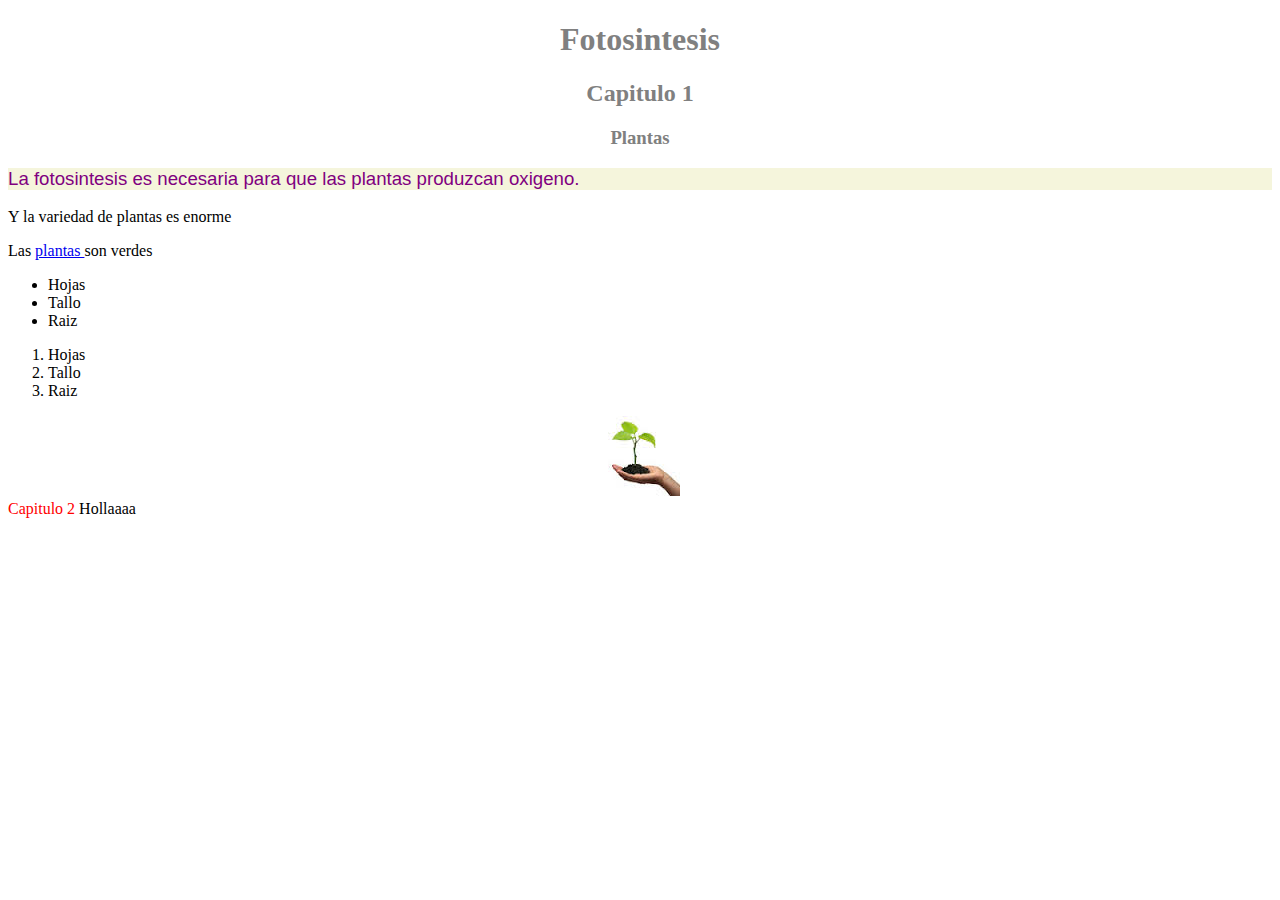
<file: ejercicio3/index.html>
<!--Pagina -->
<!DOCTYPE html>

<html>


<!--La informacion que el navegador debe conocer,
    configuraciones-->
<head>
	<title>Floreria Gustavo</title>
<!--Agrega caracteres especiales acentos -->
	<meta charset="utf-8">
<!--En esta etiqueta se escribe el codigo Css -->
<!--Codigo Css -->  
<!-- 
  <style type="text/css">
/* comentarios*/    
    .paq{
      color: grey;
      background-color: pink;
      font-family: "Arial"; 
      font-size: 14pt;
    }
    
    .lk{
      color: red;
      text-decoration: none;
    }

  </style>
-->

<!-- Importar codigo CSS-->
  <link rel="stylesheet" type="text/css" href="css/index.css">

</head>

<!--La informacion que el usuario ve-->
<body>
<!--Titulos y Subtitulos de la pagina, el style ya no se ocupa como comando-->  
  <div style="color: grey;">
  <center><h1>Fotosintesis</h1></center>
  <center><h2>Capitulo 1</h2></center>
  <center><h3>Plantas</h3></center>
</div>

  <p class ="paq">
    La fotosintesis es necesaria para
    que las plantas produzcan oxigeno.
  </p>
   <span>Y la variedad de plantas es enorme</span>  

<!--Te crea un link a una pagina sombreando la palabra -->  
  <p>
    Las <a href="plantas.html"> plantas </a> son verdes
  </p>
  
<!-- Listas -->
  <ul>
    <li>Hojas</li>
    <li>Tallo</li>
    <li>Raiz</li>
  </ul>

  <ol>
    <li>Hojas</li>
    <li>Tallo</li>
    <li>Raiz</li>
  </ol>

<!-- Imagenes -->
<!-- Es bueno que cada imagen tenga su descripcion-->  

<!--  <center><img src="imagenes/planta.jpg" alt="Planta verde"></center> -->
  <center>
  <img src="imagenes/planta.jpg" alt="planta alta" title="Presiona el icono">
  </center>
<!--Linkss a otra pagina-->
  <a class="lk" href="capitulo2.html">Capitulo 2</a>
 
<!-- --> 
  <span>Hollaaaa</span> 

</body>

</html>
</file>
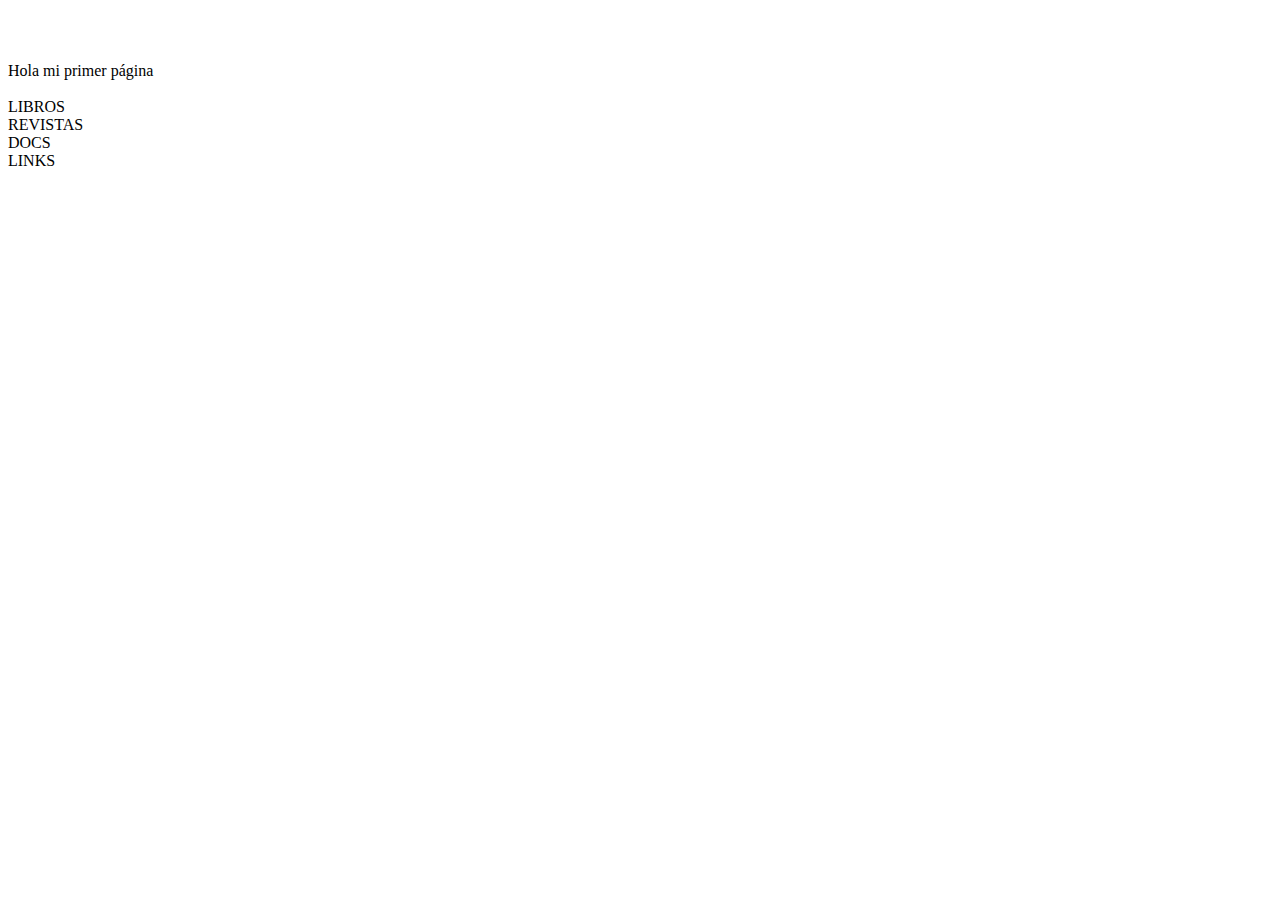
<file: ejericio1/index.html>
<!--Indicas que es HTML5-->
<!DOCTYPE HTML>
<html>
  <head>
    <!--Esta función es para acentos-->
    <meta charset="UTF-8">
    <!-- Especificas el idioma-->
    <meta lang="es">
    <title>Primer página</title>
  </head>
  <body>
    <!--BR salto de linea-->
    <BR><BR><BR>
    Hola mi primer página
    <BR>
    <BR>LIBROS
    <BR>REVISTAS
    <BR>DOCS
    <BR>LINKS
    <BR>  
  </body>
</html>
</file>
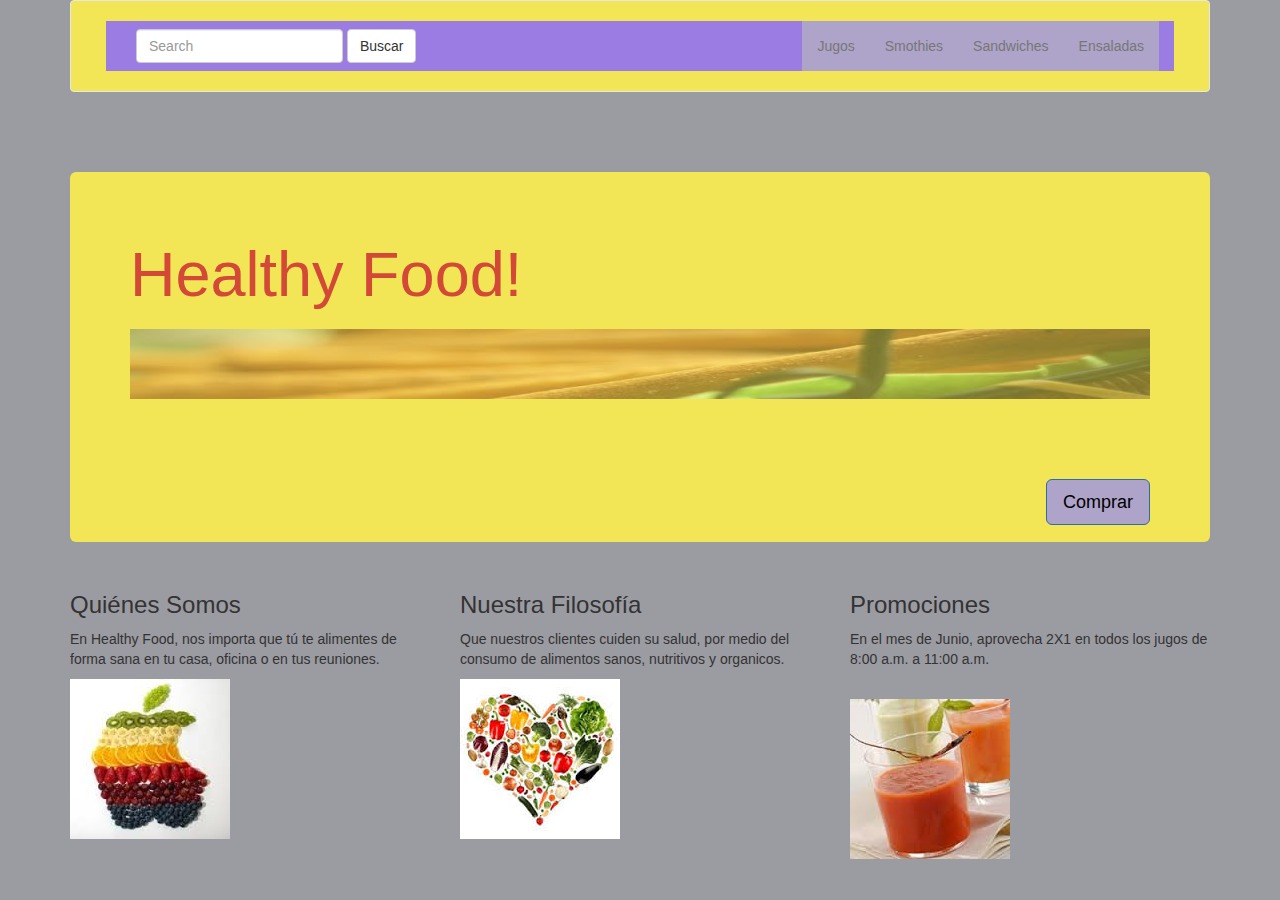
<file: proyecto Food/index.html>
<!DOCTYPE html>
<html lang="en">
<head>
  <meta charset="UTF-8">
  <title>Healthy Food</title>
  <!--Agregar las carpetas de BOOTSTRAP a nuestra página-->
  <link rel="stylesheet" type="text/css" href="bootstrap/css/bootstrap.css">

  <link rel="stylesheet" type="text/css" href="css/estilos.css">
</head>

<body>

  <div class="container">


    <nav class="navbar navbar-default">
      <div class="container-fluid">
        <!-- Brand and toggle get grouped for better mobile display -->

        <!-- Collect the nav links, forms, and other content for toggling -->
        <div class="collapse navbar-collapse" id="bs-example-navbar-collapse-1">
          <ul class="nav navbar-nav">
            <li><a href="jugos.html">Jugos</a></li>
            <li><a href="smothies.html">Smothies</a></li>
            <li><a href="sandwiches.html">Sandwiches</a></li>
            <li><a href="ensaladas.html">Ensaladas</a></li>
          </ul>
          <form class="navbar-form navbar-left" role="search">
            <div class="form-group">
              <input type="text" class="form-control" placeholder="Search">
            </div>
            <button type="submit" class="btn btn-default">Buscar</button>
          </form>

        </div><!-- /.navbar-collapse -->
      </div><!-- /.container-fluid -->
    </nav>  
  

<br>
<br>
<br>

<!--JUMPBOTRON-->
    <div class="jumbotron">
      <h1>Healthy Food!</h1>
      <img class="imagen" src="imagenes/imagen.jpg">
      <br><br>
      <p><a class="btn btn-primary btn-lg" href="#" role="button">Comprar</a></p>
    </div>


      
      <div class="row" class="cuadro">
    
        <div class="col-md-4">
          <h3>Quiénes Somos</h3>
          <p>  En Healthy Food, nos importa que tú te alimentes de forma sana en tu casa, oficina o en tus reuniones.</p>
          <img src="imagenes/imagen2.jpg">
        </div>
    

        <div class="col-md-4" >
          <h3>Nuestra Filosofía</h3>
          <p>Que nuestros clientes cuiden su salud, por medio del consumo de alimentos sanos, nutritivos y organicos. </p>
          <img src="imagenes/imagen3.jpg">
        </div>
      
    
        <div class="col-md-4" >

          <h3>Promociones</h3>
          <p>En el mes de Junio, aprovecha 2X1 en todos los jugos de 8:00 a.m. a 11:00 a.m. </p>
          <br>
          <img src="imagenes/imagen4.jpg">
        </div>
        
      </div>

</div>
</body>

</html>


</html>
</file>
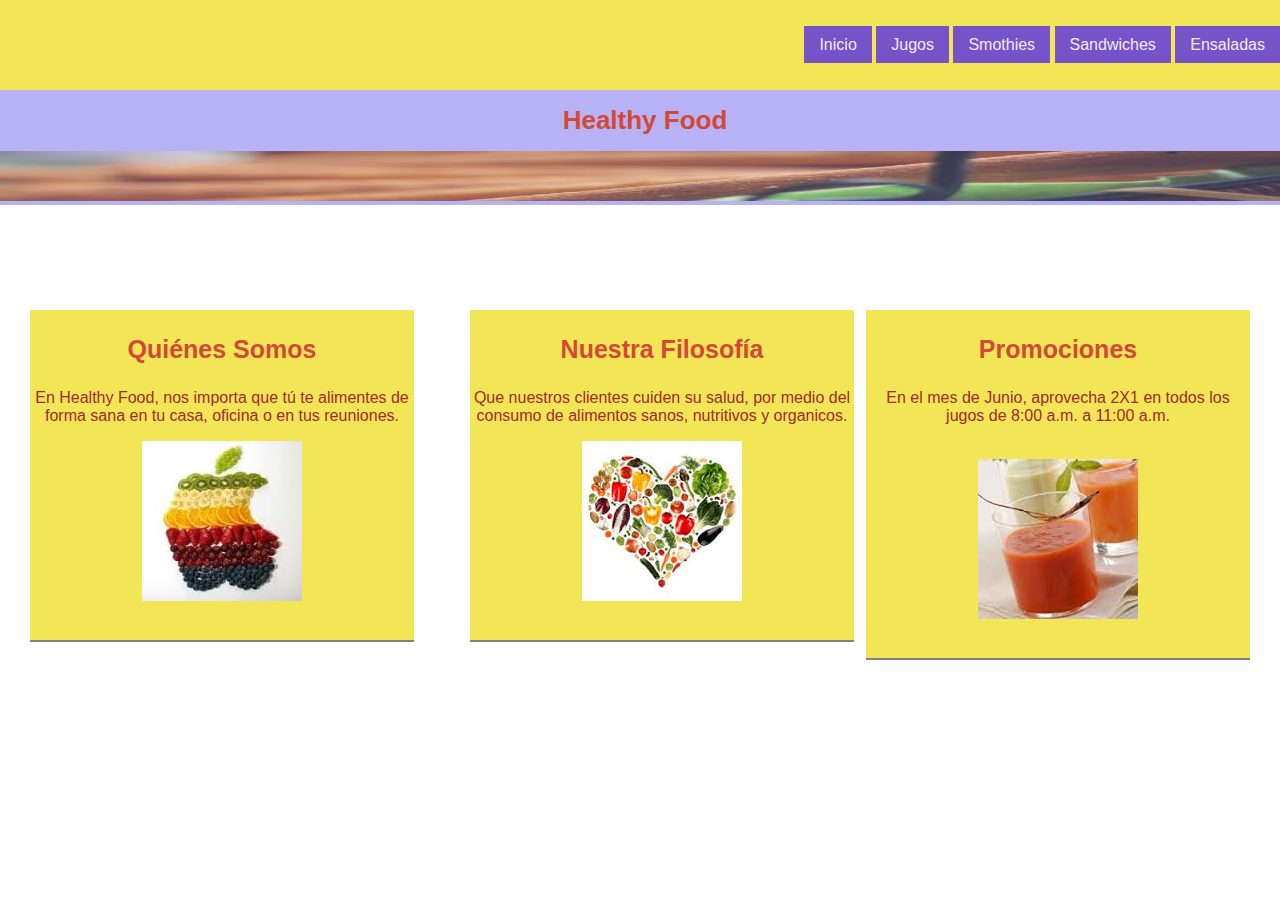
<file: proyecto/index.html>
<!DOCTYPE html>
<html lang="en">
<head>
  <meta charset="UTF-8">
  <title>Healthy Food</title>
  <link rel="stylesheet" type="text/css" href="css/estilos.css">
</head>

<body>

  <div  class="menu-navegacion">
    <ul>
    <!-- Para convertir una lista en boton -->
      <li><a href="index.html">Inicio</a></li>
      <li><a href="Jugos.html">Jugos</a></li>
      <li><a href="Smothies.html">Smothies</a></li>
      <li><a href="Sandwiches.html">Sandwiches</a></li>
      <li><a href="Ensaladas.html">Ensaladas</a></li>
    </ul>
  </div>


  <div class="titulo-principal">
    <h1>Healthy Food</h1>
    <img class="imagen" src="imagenes/imagen.jpg">
  </div>
  
  <br>
  <br>
  <br>

  <div class="titulo-secundariol">
    <h3>Quiénes Somos</h3>
    <p>  En Healthy Food, nos importa que tú te alimentes de forma sana en tu casa, oficina o en tus reuniones.</p>
    <img src="imagenes/imagen2.jpg">
  </div>

  


  <div class="titulo-secundarioc">
    
    <h3>Nuestra Filosofía</h3>
    <p>Que nuestros clientes cuiden su salud, por medio del consumo de alimentos sanos, nutritivos y organicos. </p>
    <img src="imagenes/imagen3.jpg">
   </div>

  <div class="titulo-secundarior">
    <h3>Promociones</h3>
    <p>En el mes de Junio, aprovecha 2X1 en todos los jugos de 8:00 a.m. a 11:00 a.m. </p>
    <br>
    <img src="imagenes/imagen4.jpg">
  </div>


<br>
<br>
<br>
<br>
<br>
<br>
<br>
<br>
<br>
<br>
<!--
  <div class="titulo-secundariol">
    <h3>Mision</h3>
    <p>  Ser un establecimiento que de </p>
    <img src="imagenes/imagen2.jpg">
  </div>

 <div class="titulo-secundarior">
    <h3>Mision</h3>
    <p>  Ser un establecimiento que de </p>
    <img src="imagenes/imagen3.jpg">
  </div>
-->
</body>

</html>


</html>
</file>
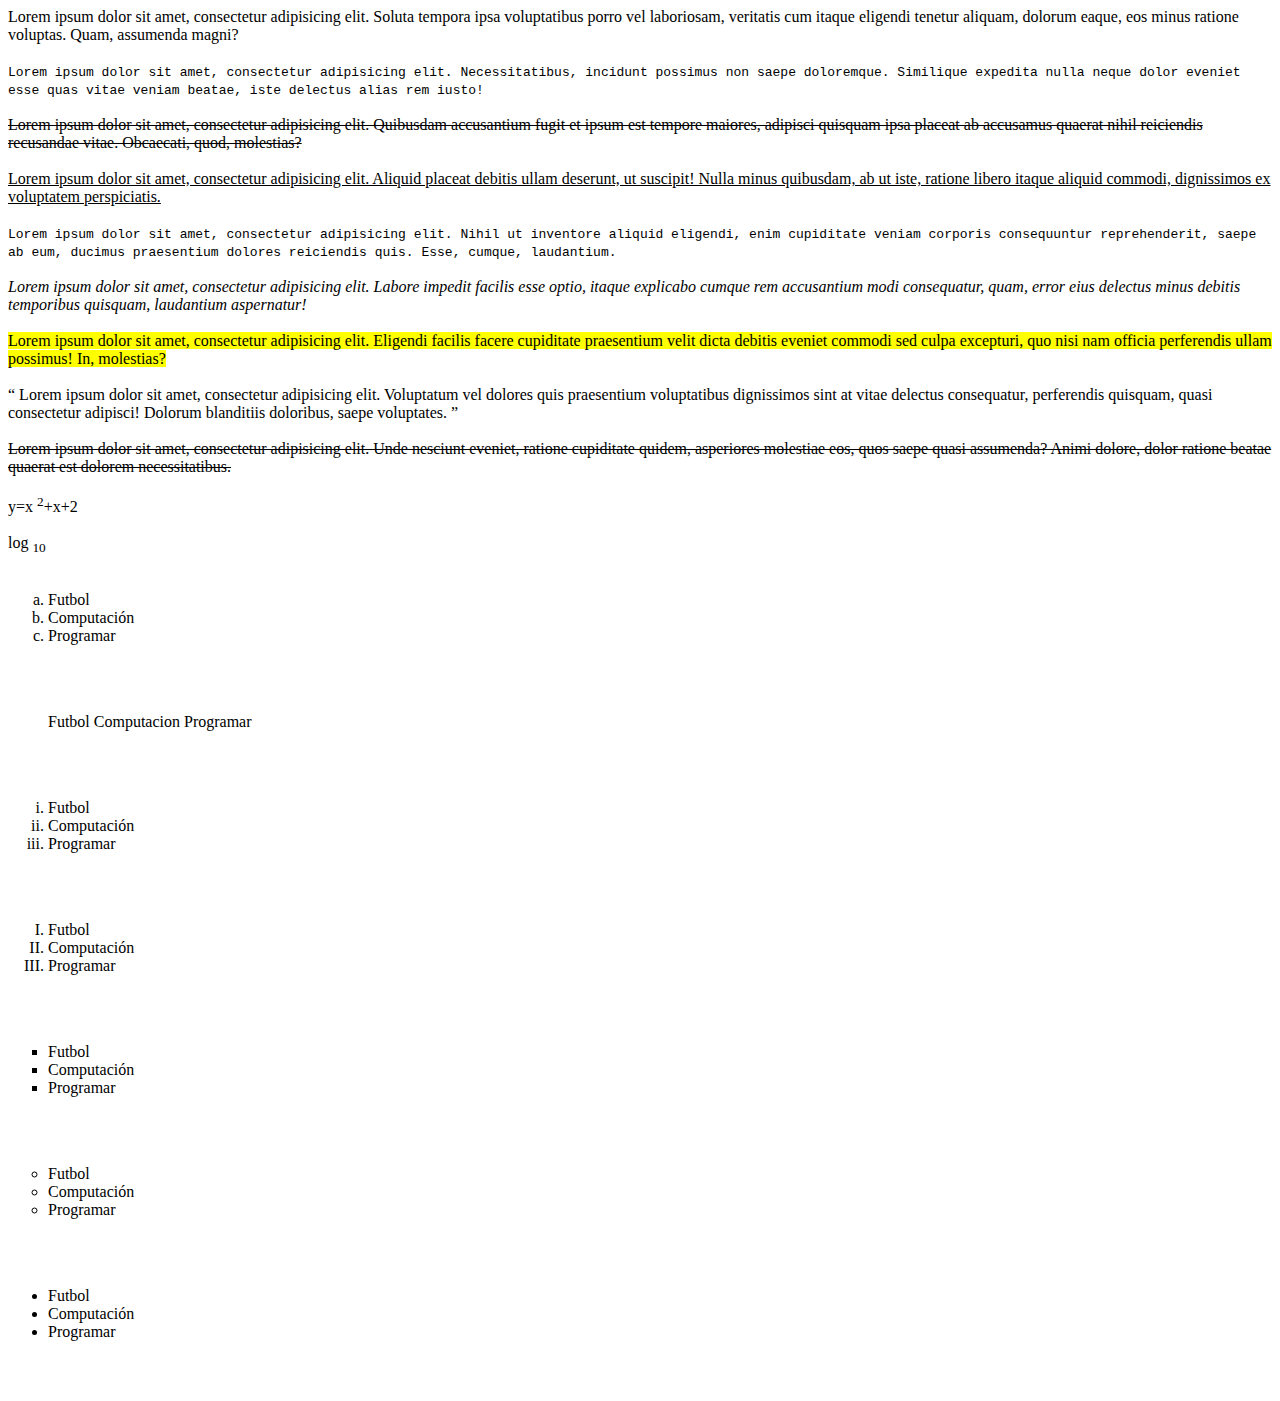
<file: ejercicio2/Etiquetas.html>
<!DOCTYPE html>
<html>
<head>
	<title>Etiquetas!</title>
	<meta charset="utf-8">
</head>
<body>
	<!--Escribir lorem y presionar tabulador-->
	Lorem ipsum dolor sit amet, consectetur adipisicing elit. Soluta tempora ipsa voluptatibus porro vel laboriosam, veritatis cum itaque eligendi tenetur aliquam, dolorum eaque, eos minus ratione voluptas. Quam, assumenda magni?
	<br><br>
	<!--Codigo-->
	<code>
		Lorem ipsum dolor sit amet, consectetur adipisicing elit. Necessitatibus, incidunt possimus non saepe doloremque. Similique expedita nulla neque dolor eveniet esse quas vitae veniam beatae, iste delectus alias rem iusto!
	</code>
	<br><br>
	<!--Tacha el Codigo-->
	<del>
		Lorem ipsum dolor sit amet, consectetur adipisicing elit. Quibusdam accusantium fugit et ipsum est tempore maiores, adipisci quisquam ipsa placeat ab accusamus quaerat nihil reiciendis recusandae vitae. Obcaecati, quod, molestias?
	</del>
	<br>
	<br>
	<!--Subraya elCodigo-->
	<ins>
		Lorem ipsum dolor sit amet, consectetur adipisicing elit. Aliquid placeat debitis ullam deserunt, ut suscipit! Nulla minus quibusdam, ab ut iste, ratione libero itaque aliquid commodi, dignissimos ex voluptatem perspiciatis.
	</ins>
	<br><br>
	<!--Codigo-->
	<kbd>
		Lorem ipsum dolor sit amet, consectetur adipisicing elit. Nihil ut inventore aliquid eligendi, enim cupiditate veniam corporis consequuntur reprehenderit, saepe ab eum, ducimus praesentium dolores reiciendis quis. Esse, cumque, laudantium.
	</kbd>
	<br><br>
	<!--Codigo en Cursivas-->
	<dfn>
		Lorem ipsum dolor sit amet, consectetur adipisicing elit. Labore impedit facilis esse optio, itaque explicabo cumque rem accusantium modi consequatur, quam, error eius delectus minus debitis temporibus quisquam, laudantium aspernatur!
	</dfn>
	<br><br>
	<mark>
		Lorem ipsum dolor sit amet, consectetur adipisicing elit. Eligendi facilis facere cupiditate praesentium velit dicta debitis eveniet commodi sed culpa excepturi, quo nisi nam officia perferendis ullam possimus! In, molestias?
	</mark>
	<br><br>
	<q>
		Lorem ipsum dolor sit amet, consectetur adipisicing elit. Voluptatum vel dolores quis praesentium voluptatibus dignissimos sint at vitae delectus consequatur, perferendis quisquam, quasi consectetur adipisci! Dolorum blanditiis doloribus, saepe voluptates.
	</q>
	<br><br>
	<s>
		Lorem ipsum dolor sit amet, consectetur adipisicing elit. Unde nesciunt eveniet, ratione cupiditate quidem, asperiores molestiae eos, quos saepe quasi assumenda? Animi dolore, dolor ratione beatae quaerat est dolorem necessitatibus.
	</s>
	<br><br>
	y=x <sup>2</sup>+x+2
	<br><br>
	log <sub>10</sub>
	<br><br>
	<ol type='a'>
		<li>Futbol</li>
		<li>Computación</li>
		<li>Programar</li>
	</ol>
	<br><br>
	<ol type="a">
		Futbol
		Computacion
		Programar
	</ol>
	<br><br>
	<ol type="i">
		<li>Futbol</li>
		<li>Computación</li>
		<li>Programar</li>
	</ol>
	<br><br>
	<ol type="I">
		<li>Futbol</li>
		<li>Computación</li>
		<li>Programar</li>
	</ol>	

	<br><br>
	<ul type="square">
		<li>Futbol</li>
		<li>Computación</li>
		<li>Programar</li>
	</ul>
	<br><br>
	<ul type="circle">
		<li>Futbol</li>
		<li>Computación</li>
		<li>Programar</li>
	</ul>
	<br><br>
	<ul type="disc">
		<li>Futbol</li>
		<li>Computación</li>
		<li>Programar</li>
	</ul>
	<br><br>

	
	

</body>
</html>
</file>
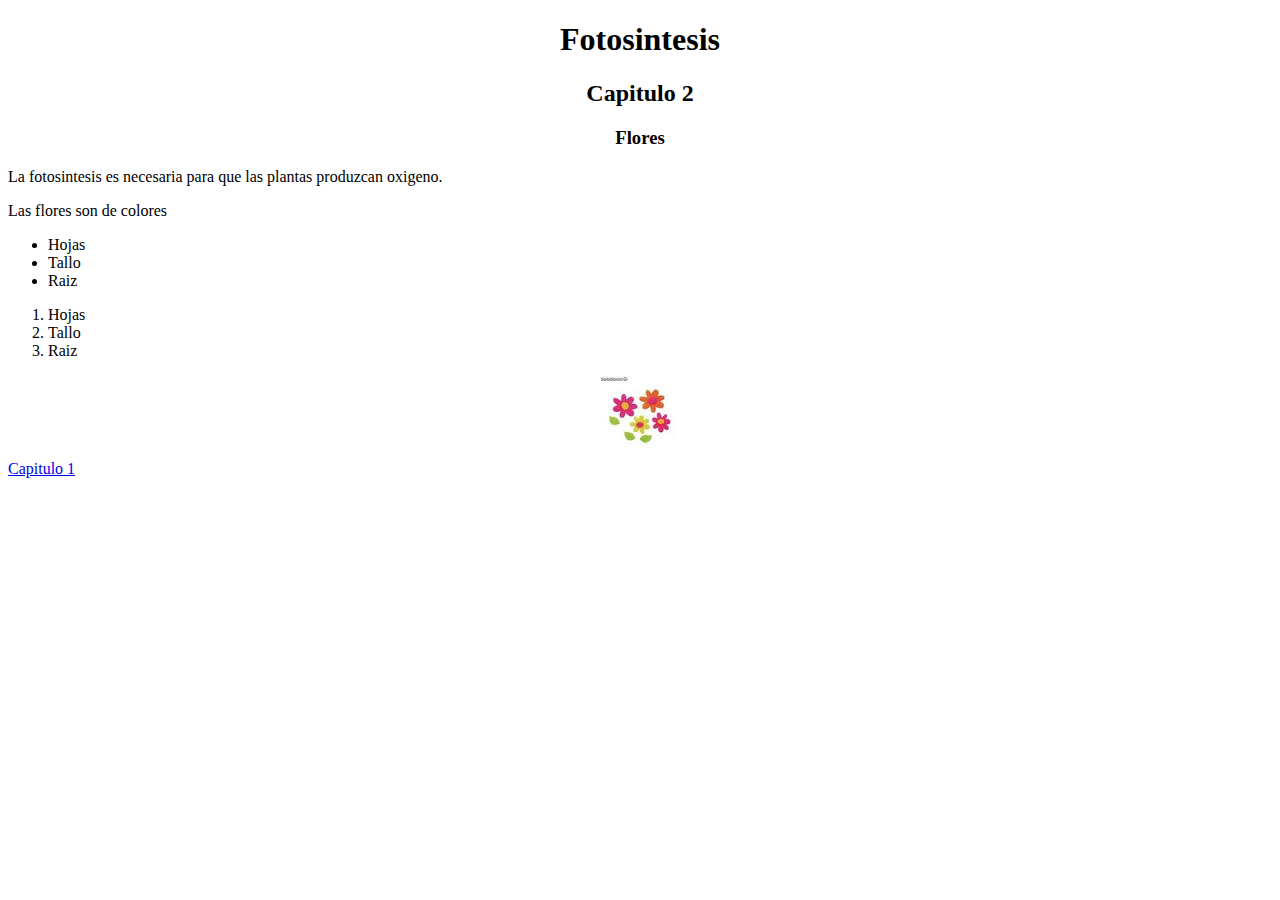
<file: ejercicio3/capitulo2.html>
<!--Pagina -->
<!DOCTYPE html>

<html>


<!--La informacion que el navegador debe conocer,
    configuraciones-->
<head>
	<title>Floreria Gustavo</title>
<!--Agrega caracteres especiales acentos -->
	<meta charset="utf-8">
</head>


<!--La informacion que el usuario ve-->
<body>
<!--Titulos y Subtitulos de la pagina-->  
  <center><h1>Fotosintesis</h1></center>
  <center><h2>Capitulo 2</h2></center>
  <center><h3>Flores</h3></center>
  
  <p>
    La fotosintesis es necesaria para
    que las plantas produzcan oxigeno.
  </p>
  <p>
    Las flores son de colores
  </p>

<!-- Listas -->
  <ul>
    <li>Hojas</li>
    <li>Tallo</li>
    <li>Raiz</li>
  </ul>

  <ol>
    <li>Hojas</li>
    <li>Tallo</li>
    <li>Raiz</li>
  </ol>

<!-- Imagenes -->
<!-- Es bueno que cada imagen tenga su descripcion-->  

<!--  <center><img src="imagenes/planta.jpg" alt="Planta verde"></center> -->
  <center>
  <img src="imagenes/flor.jpg" alt="planta alta" title="Presiona el icono">
  </center>
<!--Linkss -->
  <a href="index.html">Capitulo 1</a>

</body>

</html>
</file>
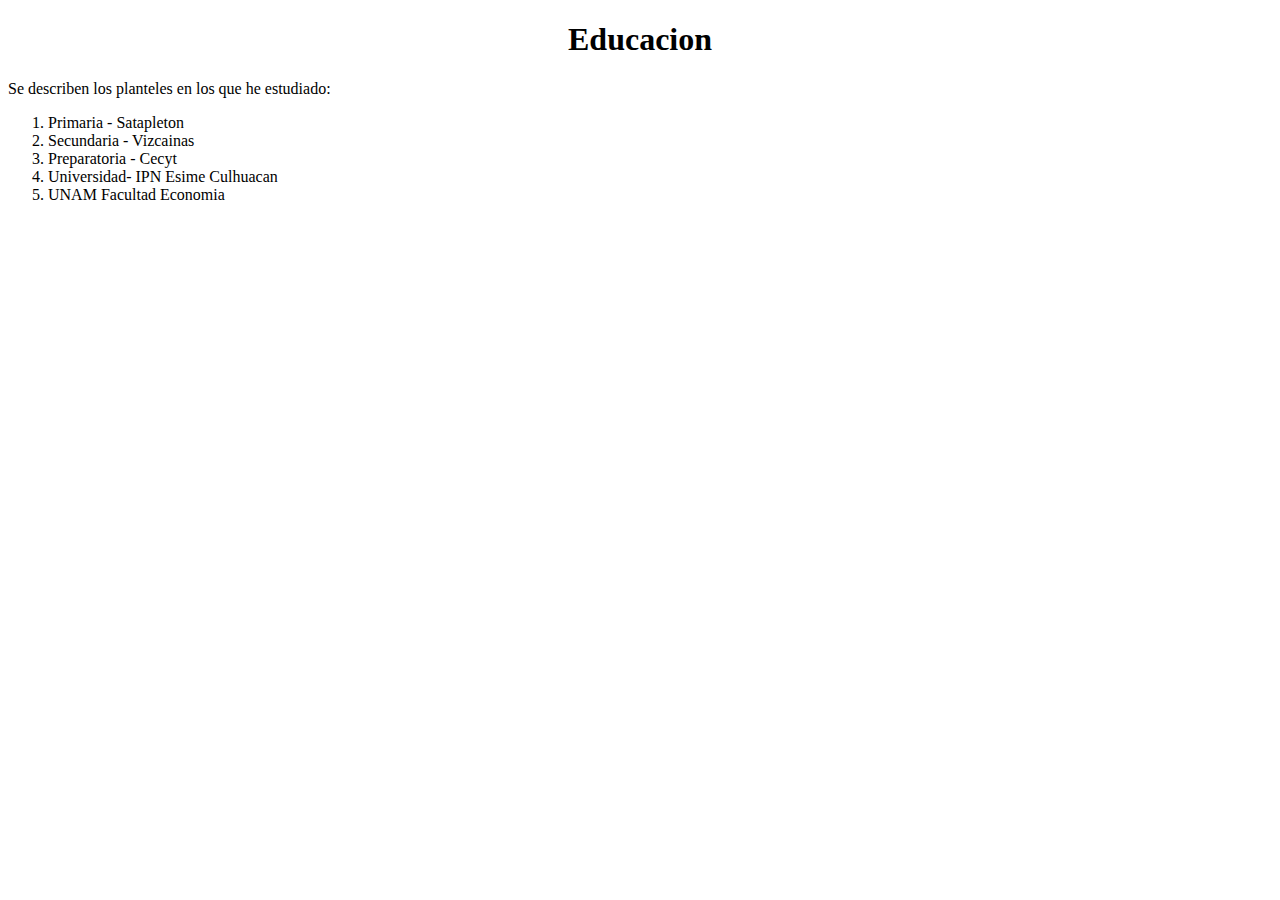
<file: ejercicio3/educacion.html>
<!--Pagina -->
<!DOCTYPE html>

<html>


<!--La informacion que el navegador debe conocer,
    configuraciones-->
<head>
	<title>Educacion</title>
<!--Agrega caracteres especiales acentos -->
	<meta charset="utf-8">
</head>


<!--La informacion que el usuario ve-->
<body>
<!--Titulos y Subtitulos de la pagina-->  
  <center><h1>Educacion</h1></center>
  <p>
    Se describen los planteles en los que he estudiado:
  </p>
  

<!-- Listas -->
</body>

  <ol>
    <li>Primaria - Satapleton</li>
    <li>Secundaria - Vizcainas</li>
    <li>Preparatoria - Cecyt</li>
    <li>Universidad- IPN Esime Culhuacan </li>
    <li>             UNAM Facultad Economia </li>
  </ol>


</body>

</html>
</file>
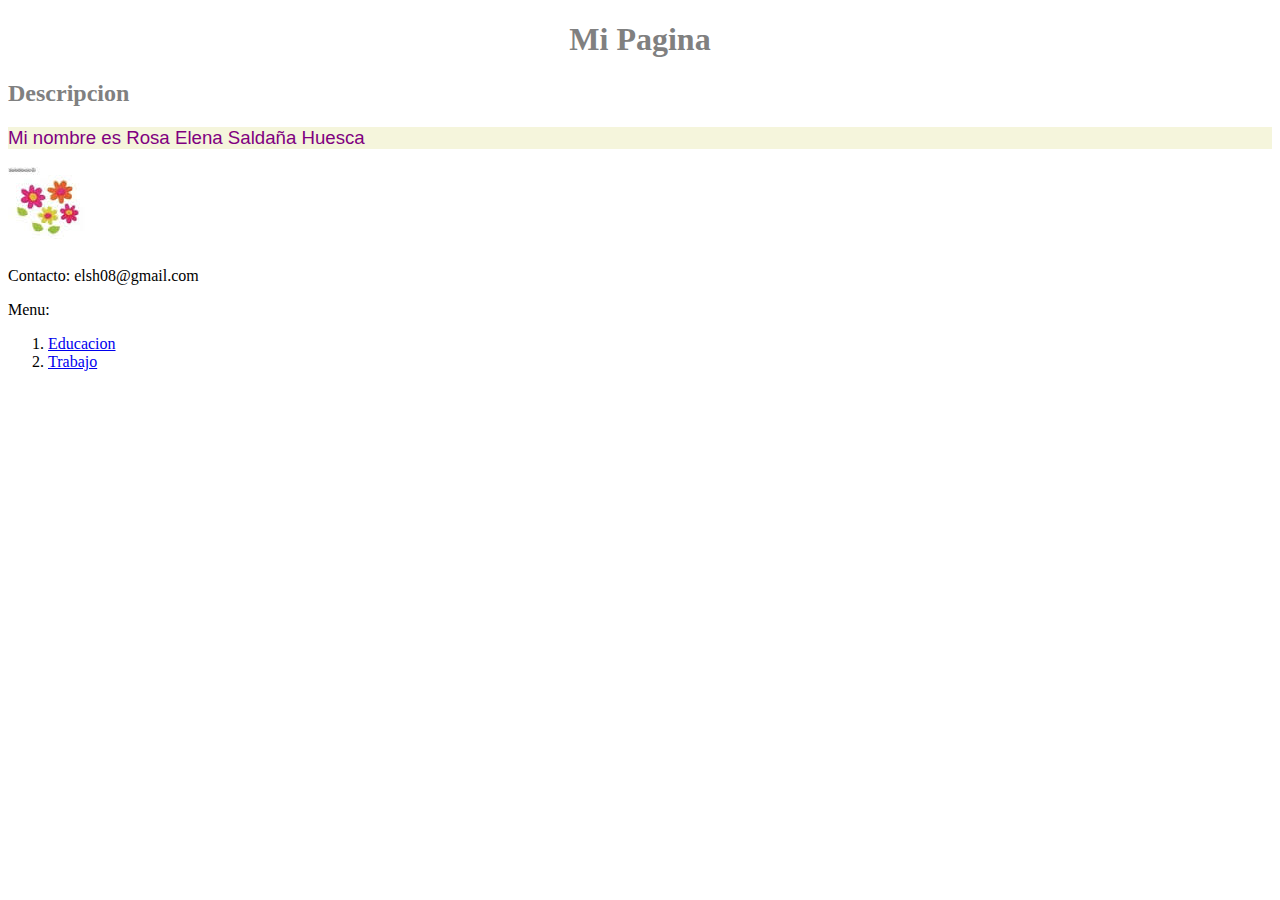
<file: ejercicio3/indexejem.html>
<!--Pagina -->
<!DOCTYPE html>

<html>


<!--La informacion que el navegador debe conocer,
    configuraciones-->
<head>
	<title>Mi Pagina</title>
<!--Agrega caracteres especiales acentos -->
	<meta charset="utf-8">

<!-- Importar codigo CSS-->
  <link rel="stylesheet" type="text/css" href="css/index.css">

</head>
<!--La informacion que el usuario ve-->
<body>
  <div style="color: grey;">
  <center><h1>Mi Pagina</h1></center>
  <h2>Descripcion</h2>
</div>

  <p class ="paq">
    Mi nombre es Rosa Elena Saldaña Huesca
  </p>

<!--Te crea un link a una pagina sombreando la palabra -->  
  <p>
    <img src="imagenes/flor.jpg" alt="flor alta" title="Presiona el icono">
  </p>

   <span>Contacto: elsh08@gmail.com</span>  

  
<!-- Listas -->
  <p>Menu: </p>
  <ol>
    <li><a href="educacion.html">Educacion</a></li>
    <li><a href="trabajo.html">Trabajo</a></li>
  </ol>

 

</body>

</html>
</file>
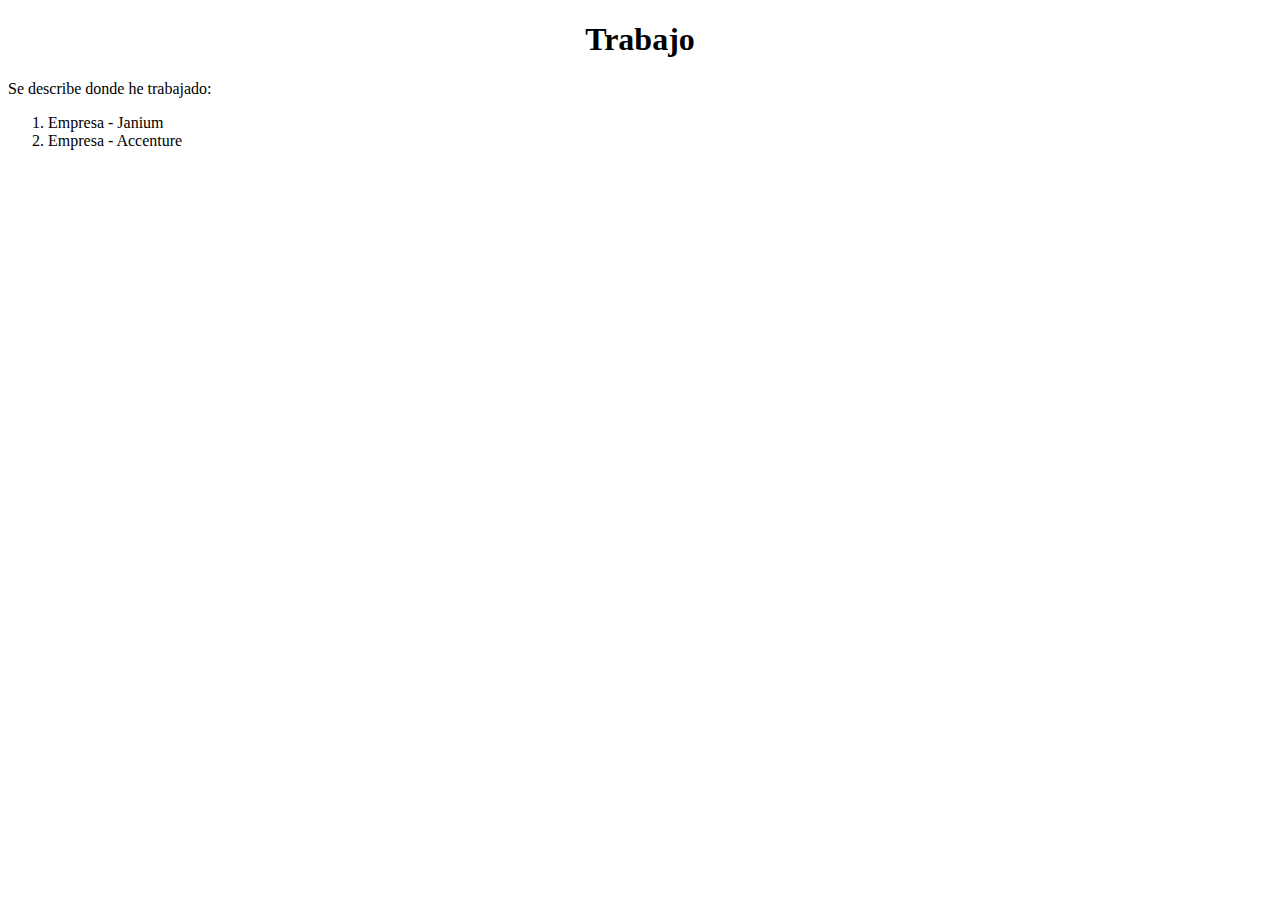
<file: ejercicio3/trabajo.html>
<!--Pagina -->
<!DOCTYPE html>

<html>


<!--La informacion que el navegador debe conocer,
    configuraciones-->
<head>
	<title>Trabajo</title>
<!--Agrega caracteres especiales acentos -->
	<meta charset="utf-8">
</head>


<!--La informacion que el usuario ve-->
<body>
<!--Titulos y Subtitulos de la pagina-->  
  <center><h1>Trabajo</h1></center>
  <p>
    Se describe donde he trabajado:
  </p>
  

<!-- Listas -->
</body>

  <ol>
    <li>Empresa - Janium</li>
    <li>Empresa - Accenture</li>
  </ol>


</body>

</html>
</file>
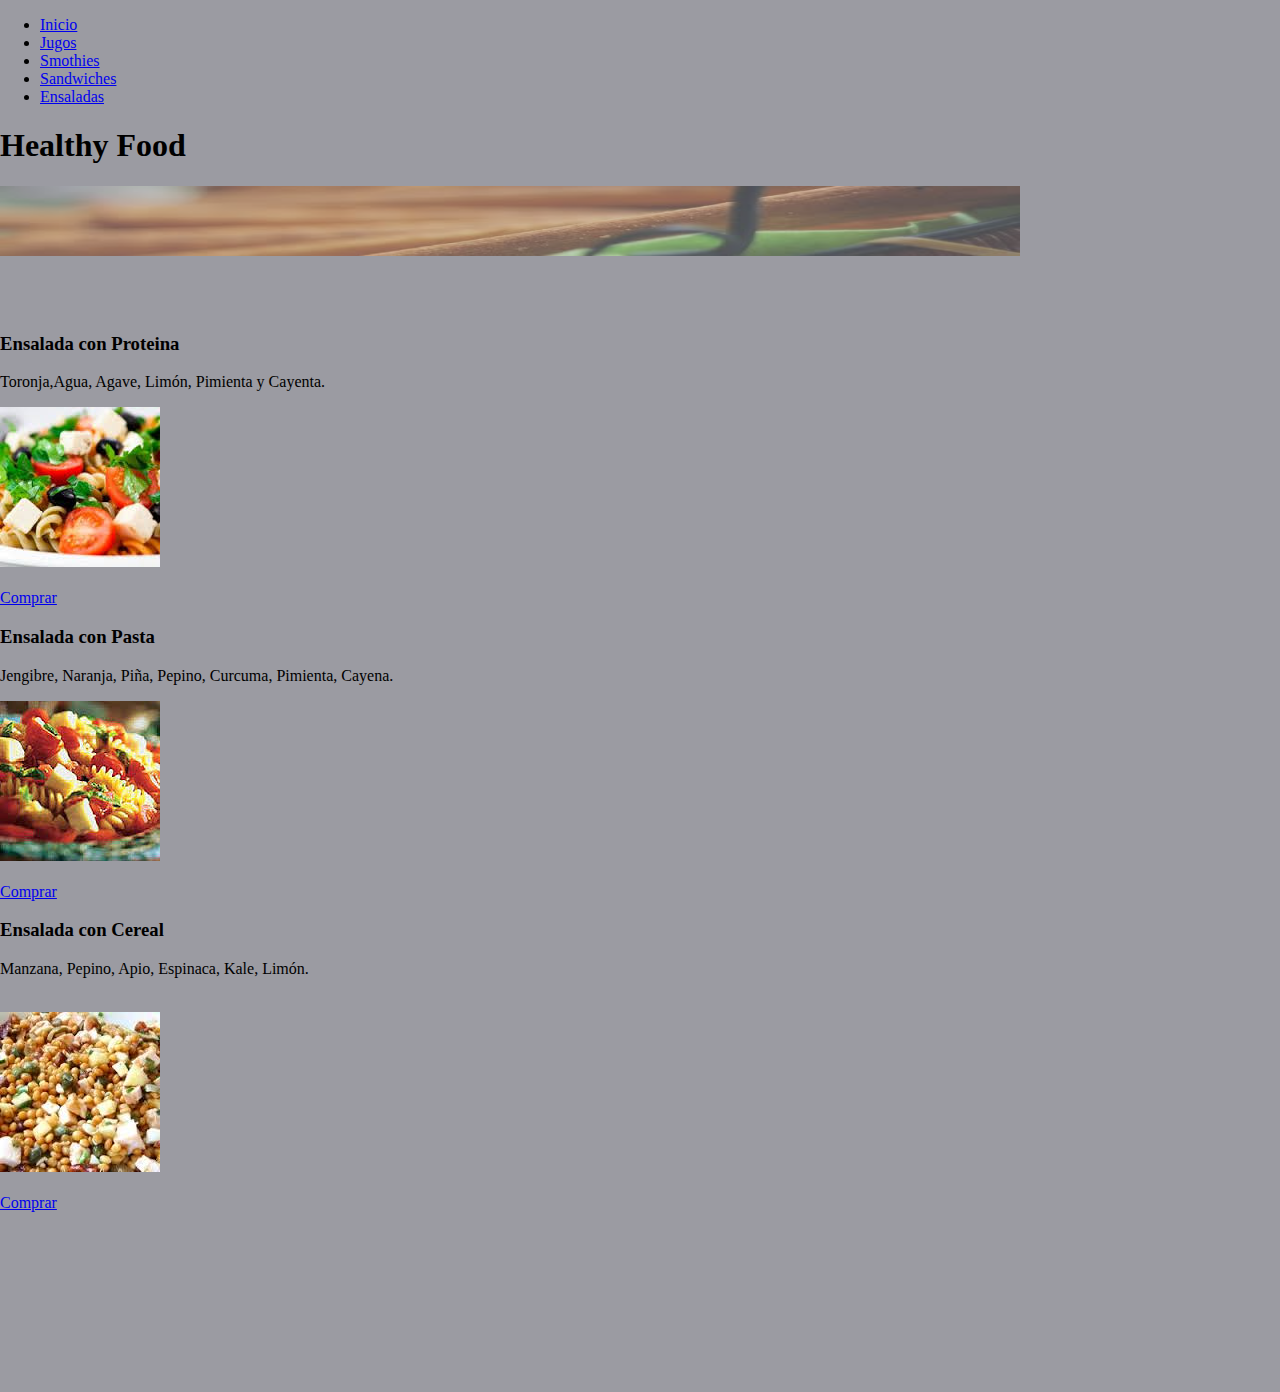
<file: proyecto Food/ensaladas.html>
<!DOCTYPE html>
<html lang="en">
<head>
  <meta charset="UTF-8">
  <title>Healthy Food</title>
  <link rel="stylesheet" type="text/css" href="css/estilos.css">
</head>

<body>

  <div  class="menu-navegacion">
    <ul>
    <!-- Para convertir una lista en boton -->
      <li><a href="index.html">Inicio</a></li>
      <li><a href="jugos.html">Jugos</a></li>
      <li><a href="smothies.html">Smothies</a></li>
      <li><a href="sandwiches.html">Sandwiches</a></li>
      <li><a href="ensaladas.html">Ensaladas</a></li>
    </ul>
  </div>


  <div class="titulo-principal">
    <h1>Healthy Food</h1>
    <img  class="imagen" src="imagenes/imagen.jpg">
  </div>
  
  <br>
  <br>
  <br>

  <div class="titulo-secundariol">
    <h3>Ensalada con Proteina</h3>
    <p>  Toronja,Agua, Agave, Limón, Pimienta y Cayenta.</p>
    <img src="imagenes/imagen14.jpg">
    <br><br>
    <span><a href="comprar.html">Comprar</a></span>
  </div>

  


  <div class="titulo-secundarioc">
    
    <h3>Ensalada con Pasta</h3>
    <p>Jengibre, Naranja, Piña, Pepino, Curcuma, Pimienta, Cayena. </p>
    <img src="imagenes/imagen15.jpg">
    <br><br>
    <span><a href="comprar.html">Comprar</a></span>
   </div>

  <div class="titulo-secundarior">
    <h3>Ensalada con Cereal</h3>
    <p>Manzana, Pepino, Apio, Espinaca, Kale, Limón.</p>
    <br>
    <img src="imagenes/imagen16.jpg">
    <br><br>
    <span><a href="comprar.html">Comprar</a></span>
  </div>


<br>
<br>
<br>
<br>
<br>
<br>
<br>
<br>
<br>
<br>
<!--
  <div class="titulo-secundariol">
    <h3>Mision</h3>
    <p>  Ser un establecimiento que de </p>
    <img src="imagenes/imagen2.jpg">
  </div>

 <div class="titulo-secundarior">
    <h3>Mision</h3>
    <p>  Ser un establecimiento que de </p>
    <img src="imagenes/imagen3.jpg">
  </div>
-->
</body>

</html>


</html>
</file>
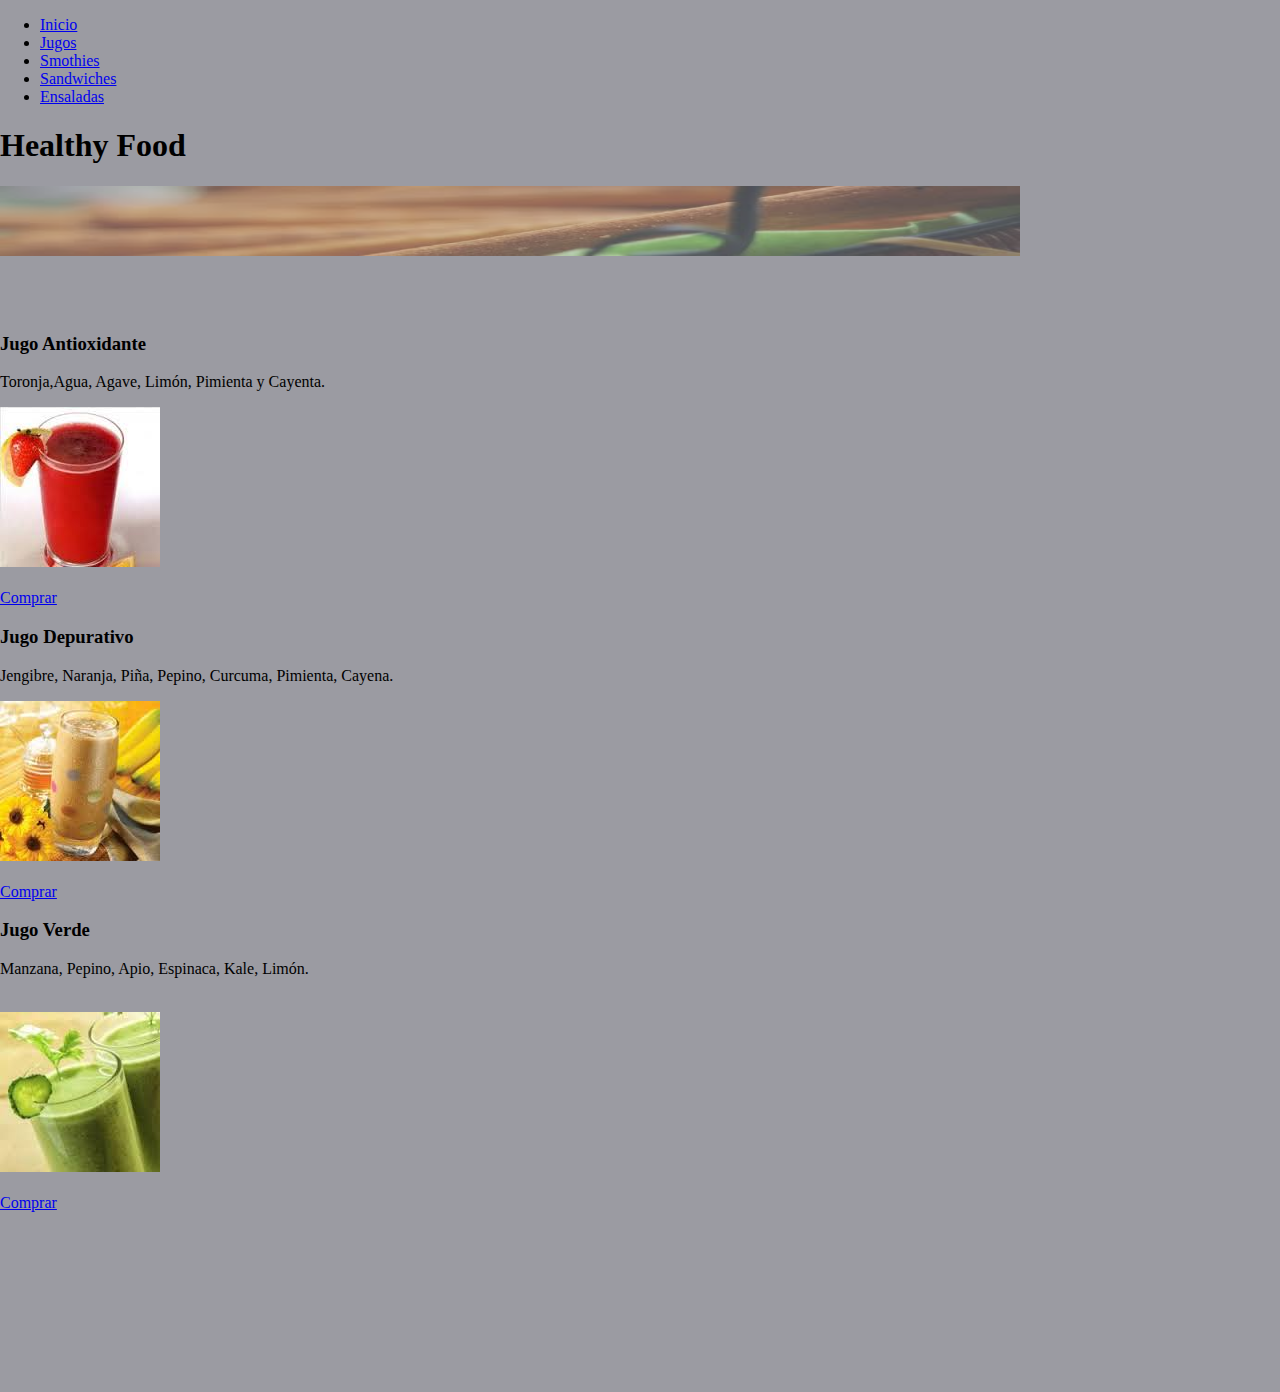
<file: proyecto Food/jugos.html>
<!DOCTYPE html>
<html lang="en">
<head>
  <meta charset="UTF-8">
  <title>Healthy Food</title>
  <link rel="stylesheet" type="text/css" href="css/estilos.css">
</head>

<body>

  <div  class="menu-navegacion">
    <ul>
    <!-- Para convertir una lista en boton -->
      <li><a href="index.html">Inicio</a></li>
      <li><a href="jugos.html">Jugos</a></li>
      <li><a href="smothies.html">Smothies</a></li>
      <li><a href="sandwiches.html">Sandwiches</a></li>
      <li><a href="ensaladas.html">Ensaladas</a></li>
    </ul>
  </div>


  <div class="titulo-principal">
    <h1>Healthy Food</h1>
    <img  class="imagen" src="imagenes/imagen.jpg">
  </div>
  
  <br>
  <br>
  <br>

  <div class="titulo-secundariolj">
    <h3>Jugo Antioxidante</h3>
    <p>  Toronja,Agua, Agave, Limón, Pimienta y Cayenta.</p>
    <img src="imagenes/imagen5.jpg">
    <br><br>
    <span><a href="comprar.html">Comprar</a></span>

  </div>

  


  <div class="titulo-secundariocj">
    
    <h3>Jugo Depurativo</h3>
    <p>Jengibre, Naranja, Piña, Pepino, Curcuma, Pimienta, Cayena. </p>
    <img src="imagenes/imagen6.jpg">
    <br><br>
    <span><a href="comprar.html">Comprar</a></span>
   </div>

  <div class="titulo-secundariorj">
    <h3>Jugo Verde</h3>
    <p>Manzana, Pepino, Apio, Espinaca, Kale, Limón.</p>
    <br>
    <img src="imagenes/imagen7.jpg">
    <br><br>
    <span><a href="comprar.html">Comprar</a></span>
  </div>


<br>
<br>
<br>
<br>
<br>
<br>
<br>
<br>
<br>
<br>
<!--
  <div class="titulo-secundariol">
    <h3>Mision</h3>
    <p>  Ser un establecimiento que de </p>
    <img src="imagenes/imagen2.jpg">
  </div>

 <div class="titulo-secundarior">
    <h3>Mision</h3>
    <p>  Ser un establecimiento que de </p>
    <img src="imagenes/imagen3.jpg">
  </div>
-->
</body>

</html>


</html>
</file>
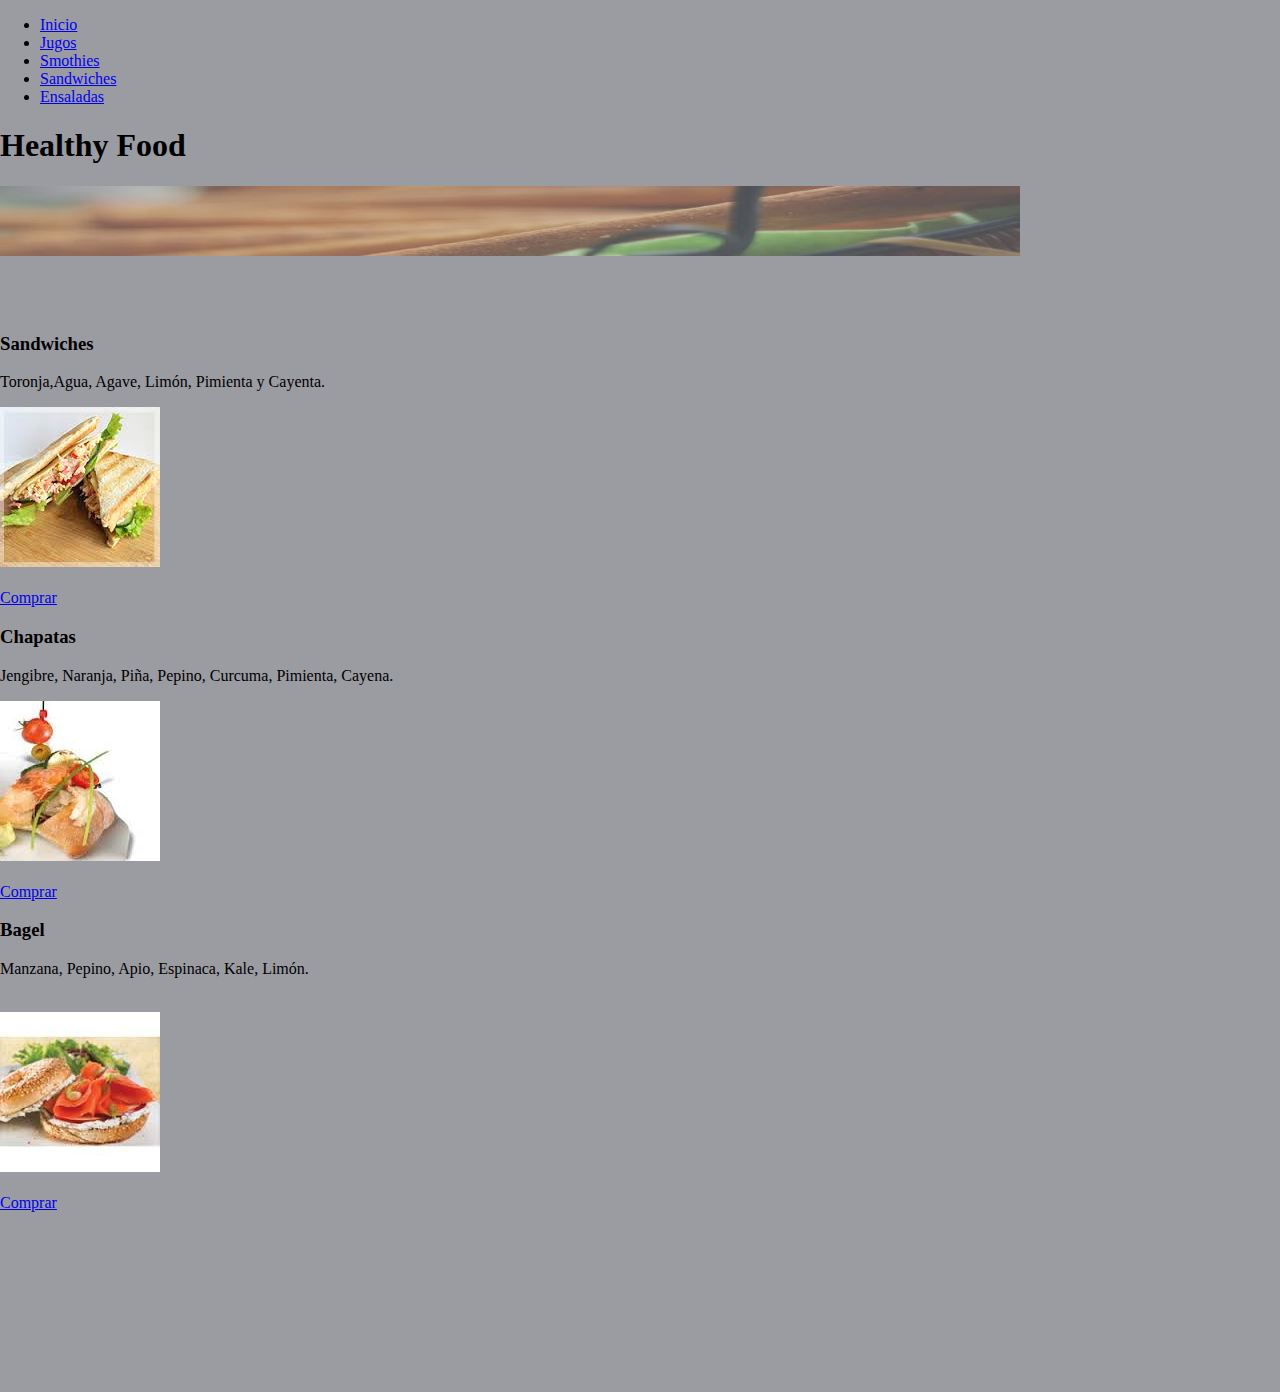
<file: proyecto Food/sandwiches.html>
<!DOCTYPE html>
<html lang="en">
<head>
  <meta charset="UTF-8">
  <title>Healthy Food</title>
  <link rel="stylesheet" type="text/css" href="css/estilos.css">
</head>

<body>

  <div  class="menu-navegacion">
    <ul>
    <!-- Para convertir una lista en boton -->
      <li><a href="index.html">Inicio</a></li>
      <li><a href="jugos.html">Jugos</a></li>
      <li><a href="smothies.html">Smothies</a></li>
      <li><a href="sandwiches.html">Sandwiches</a></li>
      <li><a href="ensaladas.html">Ensaladas</a></li>
    </ul>
  </div>


  <div class="titulo-principal">
    <h1>Healthy Food</h1>
    <img  class="imagen" src="imagenes/imagen.jpg">
  </div>
  
  <br>
  <br>
  <br>

  <div class="titulo-secundariol">
    <h3>Sandwiches</h3>
    <p>  Toronja,Agua, Agave, Limón, Pimienta y Cayenta.</p>
    <img src="imagenes/imagen11.jpg">
    <br><br>
    <span><a href="comprar.html">Comprar</a></span>
  </div>

  


  <div class="titulo-secundarioc">
    
    <h3>Chapatas</h3>
    <p>Jengibre, Naranja, Piña, Pepino, Curcuma, Pimienta, Cayena. </p>
    <img src="imagenes/imagen12.jpg">
    <br><br>
    <span><a href="comprar.html">Comprar</a></span>
   </div>

  <div class="titulo-secundarior">
    <h3>Bagel</h3>
    <p>Manzana, Pepino, Apio, Espinaca, Kale, Limón.</p>
    <br>
    <img src="imagenes/imagen13.jpg">
    <br><br>
    <span><a href="comprar.html">Comprar</a></span>
  </div>


<br>
<br>
<br>
<br>
<br>
<br>
<br>
<br>
<br>
<br>
<!--
  <div class="titulo-secundariol">
    <h3>Mision</h3>
    <p>  Ser un establecimiento que de </p>
    <img src="imagenes/imagen2.jpg">
  </div>

 <div class="titulo-secundarior">
    <h3>Mision</h3>
    <p>  Ser un establecimiento que de </p>
    <img src="imagenes/imagen3.jpg">
  </div>
-->
</body>

</html>


</html>
</file>
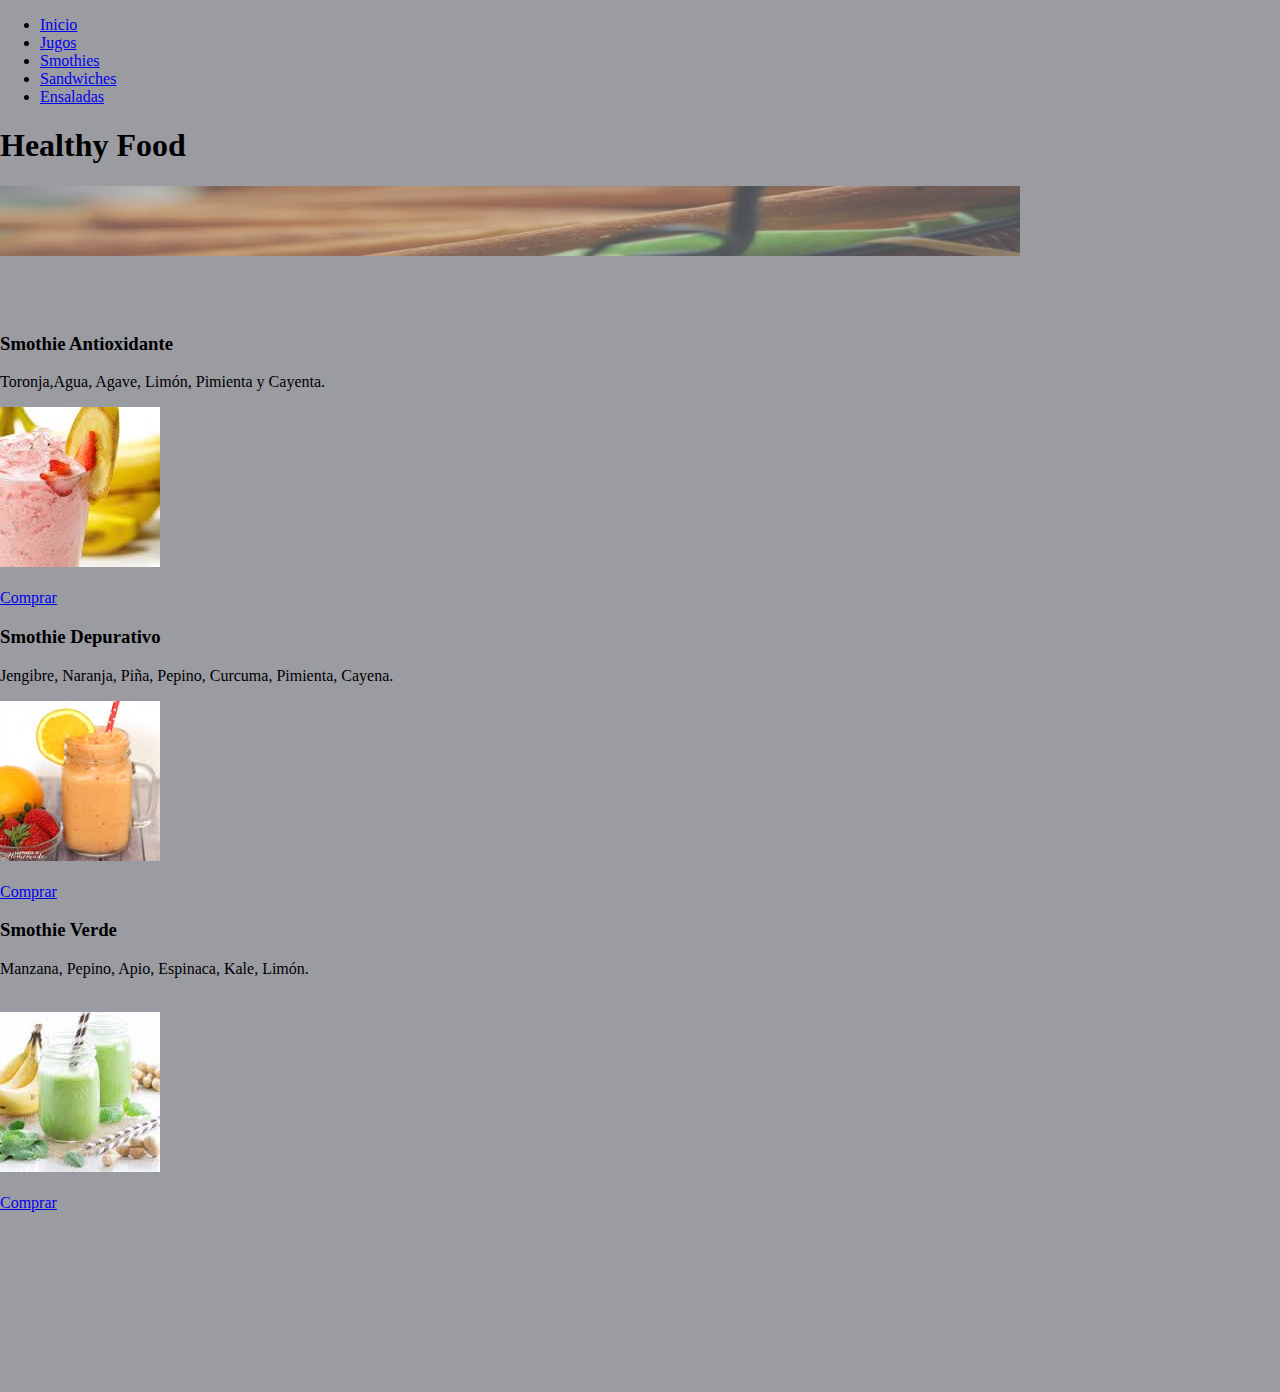
<file: proyecto Food/smothies.html>
<!DOCTYPE html>
<html lang="en">
<head>
  <meta charset="UTF-8">
  <title>Healthy Food</title>
  <link rel="stylesheet" type="text/css" href="css/estilos.css">
</head>

<body>

  <div  class="menu-navegacion">
    <ul>
    <!-- Para convertir una lista en boton -->
      <li><a href="index.html">Inicio</a></li>
      <li><a href="jugos.html">Jugos</a></li>
      <li><a href="smothies.html">Smothies</a></li>
      <li><a href="sandwiches.html">Sandwiches</a></li>
      <li><a href="ensaladas.html">Ensaladas</a></li>
    </ul>
  </div>


  <div class="titulo-principal">
    <h1>Healthy Food</h1>
    <img  class="imagen" src="imagenes/imagen.jpg">
  </div>
  
  <br>
  <br>
  <br>

  <div class="titulo-secundariol">
    <h3>Smothie Antioxidante</h3>
    <p>  Toronja,Agua, Agave, Limón, Pimienta y Cayenta.</p>
    <img src="imagenes/imagen8.jpg">
    <br><br>
    <span><a href="comprar.html">Comprar</a></span>
  </div>

  


  <div class="titulo-secundarioc">
    
    <h3>Smothie Depurativo</h3>
    <p>Jengibre, Naranja, Piña, Pepino, Curcuma, Pimienta, Cayena. </p>
    <img src="imagenes/imagen9.jpg">
    <br><br>
    <span><a href="comprar.html">Comprar</a></span>
   </div>

  <div class="titulo-secundarior">
    <h3>Smothie Verde</h3>
    <p>Manzana, Pepino, Apio, Espinaca, Kale, Limón.</p>
    <br>
    <img src="imagenes/imagen10.jpg">
    <br><br>
    <span><a href="comprar.html">Comprar</a></span>
  </div>


<br>
<br>
<br>
<br>
<br>
<br>
<br>
<br>
<br>
<br>
<!--
  <div class="titulo-secundariol">
    <h3>Mision</h3>
    <p>  Ser un establecimiento que de </p>
    <img src="imagenes/imagen2.jpg">
  </div>

 <div class="titulo-secundarior">
    <h3>Mision</h3>
    <p>  Ser un establecimiento que de </p>
    <img src="imagenes/imagen3.jpg">
  </div>
-->
</body>

</html>


</html>
</file>
<file: ejercicio3/css/index.css>
/* comentarios*/    
    .paq{
      color: purple;
      background-color: beige;
      font-family: "Arial"; 
      font-size: 14pt;
    }
    
    .lk{
      color: red;
      text-decoration: none;
    }
</file>
<file: proyecto Food/css/estilos.css>
body{
	margin: 0px;
	padding: 0px;
	background: #9B9BA2;

}


.navbar-default{
	/*tamaña del objeto*/
	padding: 20px 20px;
	/*Fondo del objeto*/
	background: #F3E656;
	/*color de letra*/
	color: #F3EAF9;
	/*Quita el subrayado de la palabra*/
	text-decoration: none;
}


.navbar-collapse{
	/*Fondo del objeto*/
	background: #9B7CE2;
	/*color de letra*/
	color: white;
	font-size: 30;
}
.navbar-nav{
	/*Fondo del objeto*/
	background: #AEA3C8;	
	float: right;
	font: white;
}
 


.jumbotron{
	text-align: left;
	color: #D34836;
	font-size: 56px;
	background: #F3E656;
}

.jumbotron a{
	float: right;
	color: black;
	background: #AEA3C8;
}


.imagen{
	width: 1020px; height: 70px;
	opacity: 0.5;
	float: center;
}


/*No hace mis cambios*/
.cuadro{
	border: 2px solid white;
	background: #F3E656;
	float: center;
}
</file>
<file: proyecto/css/estilos.css>
body{
	margin: 0px;
	padding: 0px;
	font-family: Arial;
}



.menu-navegacion{
	padding-top: 20px;
	padding-bottom: 20px;
	/*padding: 10px 10px;*/
	background: #F3E656;
	text-align: right;
}

.menu-navegacion ul li{
	/* Queta las viñetas, te coloca la lista horizontal*/
	list-style: none;
	display: inline;
}


.menu-navegacion ul li a{
	/*tamaña del objeto*/
	padding: 10px 15px;
	/*Fondo del objeto*/
	background: #7753C9;
	/*color de letra*/
	color: #F3EAF9;
	/*Quita el subrayado de la palabra*/
	text-decoration: none;
}


/*Realiza el sombreado donde se coloca el mouse*/
.menu-navegacion ul li:hover a{
	background: #9E89AD;
	color: #FCF9FD;
}


.titulo-principal{
	background: #B7B1F5;
	text-align: center;
}

.titulo-principal h1{
	margin: 0;
	color: #D34836;
	font-size: 26px;
	/*Se pone mas gruesa la linea*/
	padding: 15px 0;
	padding-left: 10px;

}

h3{
	color: #D34836;
	font-size: 25px;
	text-align: center;	
}

.titulo-secundariol{
	display: block;
	text-align: center;
	/*Coloca mismmo margen izquierda y derecha*/
	margin: 30px 30px;
	width: 30%;
	padding-bottom: 35px;
	border-bottom: 2px solid gray;
	background: #F3E656;
	position: absolute; top: 280px; left: 0px;
/*
	top: 300px;
	left: 220px;
	Te mueves en la pantalla
	https://librosweb.es/libro/css/capitulo_5/posicionamiento_flotante.html
*/	
}


.titulo-secundarior{
	display: block;
	text-align: center;
	/*Coloca mismmo margen izquierda y derecha*/
	margin: 30px 30px;
	width: 30%;
	padding-bottom: 35px;
	border-bottom: 2px solid gray;
	background: #F3E656;
	position: absolute; top: 280px; right:0; 
}

.titulo-secundarioc{
	display: block;
	text-align: center;
	/*Coloca mismmo margen izquierda y derecha*/
	margin: 30px 30px;
	width: 30%;
	padding-bottom: 35px;
	border-bottom: 2px solid gray;
	background: #F3E656;
	position: absolute; top: 280px; left: 440px;
/*
	top: 300px;
	left: 220px;
	Te mueves en la pantalla
	https://librosweb.es/libro/css/capitulo_5/posicionamiento_flotante.html
*/	
}


.titulo-secundariolj{
	display: block;
	text-align: center;
	margin: 30px 30px;
	width: 30%;
	padding-bottom: 35px;
	border-bottom: 2px solid gray;
	background: #F3E656;
	position: absolute; top: 280px; left: 0px;
}


.titulo-secundariorj{
	display: block;
	text-align: center;
	margin: 30px 30px;
	width: 30%;
	padding-bottom: 35px;
	border-bottom: 2px solid gray;
	background: #F3E656;
	position: absolute; top: 280px; right:0; 
}

.titulo-secundariocj{
	display: block;
	text-align: center;
	margin: 30px 30px;
	width: 30%;
	padding-bottom: 35px;
	border-bottom: 2px solid gray;
	background: #F3E656;
	position: absolute; top: 280px; left: 370px;
}

p{
	color: 	#A3292F;
}

a{
	color: #FC5A02;
	background: #F7DF9F;
	text-decoration: none;
}

.imagen{
	width: 1300px; height: 50px;
	opacity: 0.7;
}
</file>
